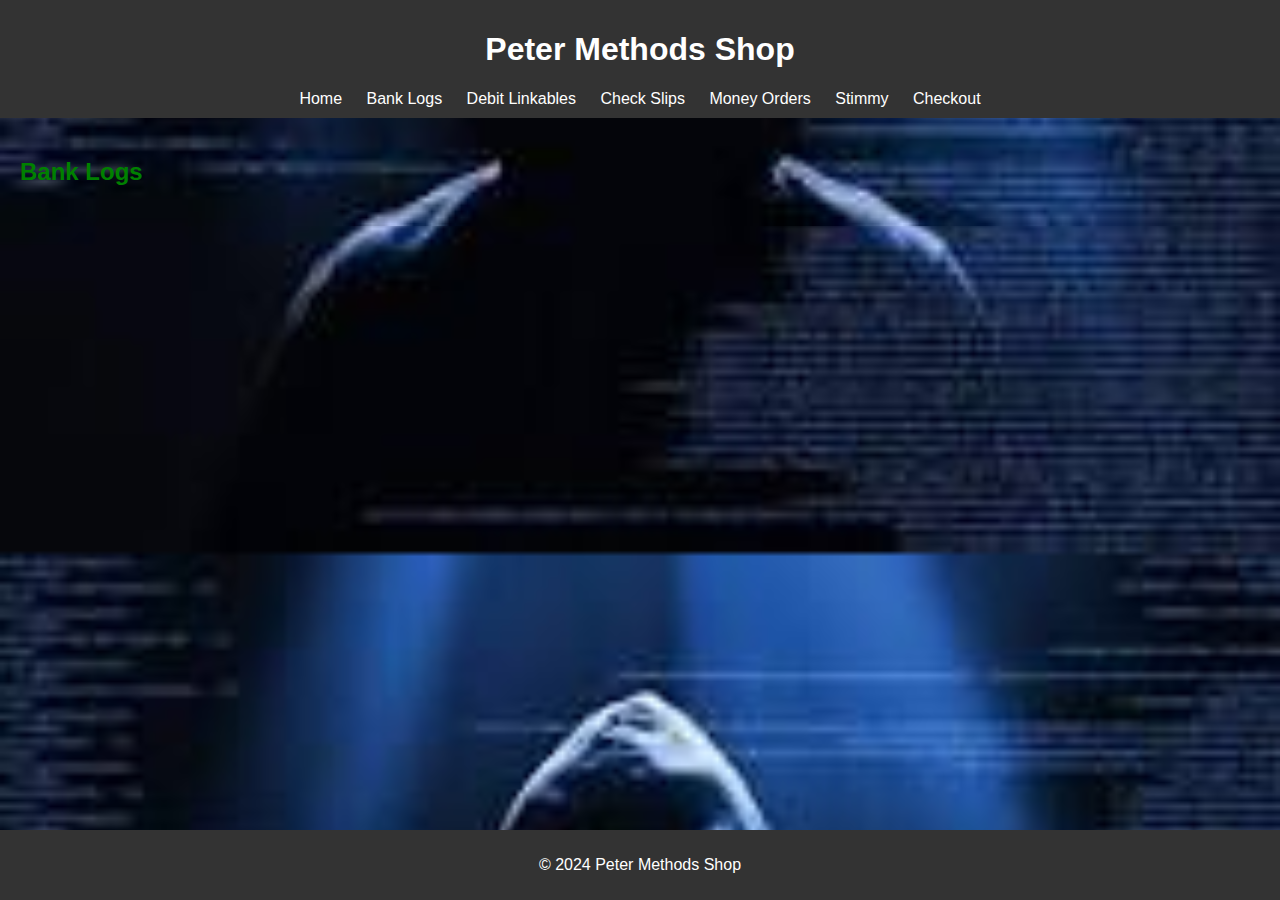
<file: banklogs.html>
<!DOCTYPE html>
<html lang="en">
<head>
    <meta charset="UTF-8">
    <title>Bank Logs - Peter Methods Shop</title>
    <link rel="stylesheet" href="styles.css">
</head>
<body>
    <header>
        <h1>Peter Methods Shop</h1>
        <nav>
            <a href="index.html">Home</a>
            <a href="banklogs.html">Bank Logs</a>
            <a href="debitlinkables.html">Debit Linkables</a>
            <a href="checkslips.html">Check Slips</a>
            <a href="moneyorders.html">Money Orders</a>
            <a href="Stimmy.html">Stimmy</a>
            <a href="checkout.html">Checkout</a>
        </nav>
    </header>
    <main>
        <h2>Bank Logs</h2>
        <ul id="product-list">
            <!-- JavaScript will insert product items here -->
        </ul>
    </main>
    <footer>
        <p>&copy; 2024 Peter Methods Shop</p>
    </footer>
    <script src="script.js"></script>
    <script>
        const products = [
            {name: 'Pasta 1', description: 'Description for Pasta 1'},
            {name: 'Pasta 2', description: 'Description for Pasta 2'},
            // Add up to 20 products
        ];

        const productList = document.getElementById('product-list');
        products.forEach(product => {
            const li = document.createElement('li');
            li.innerHTML = <h3>${product.name}</h3><p>${product.description}</p>;
            productList.appendChild(li);
        });
    </script>
</body>
</html>
</file>
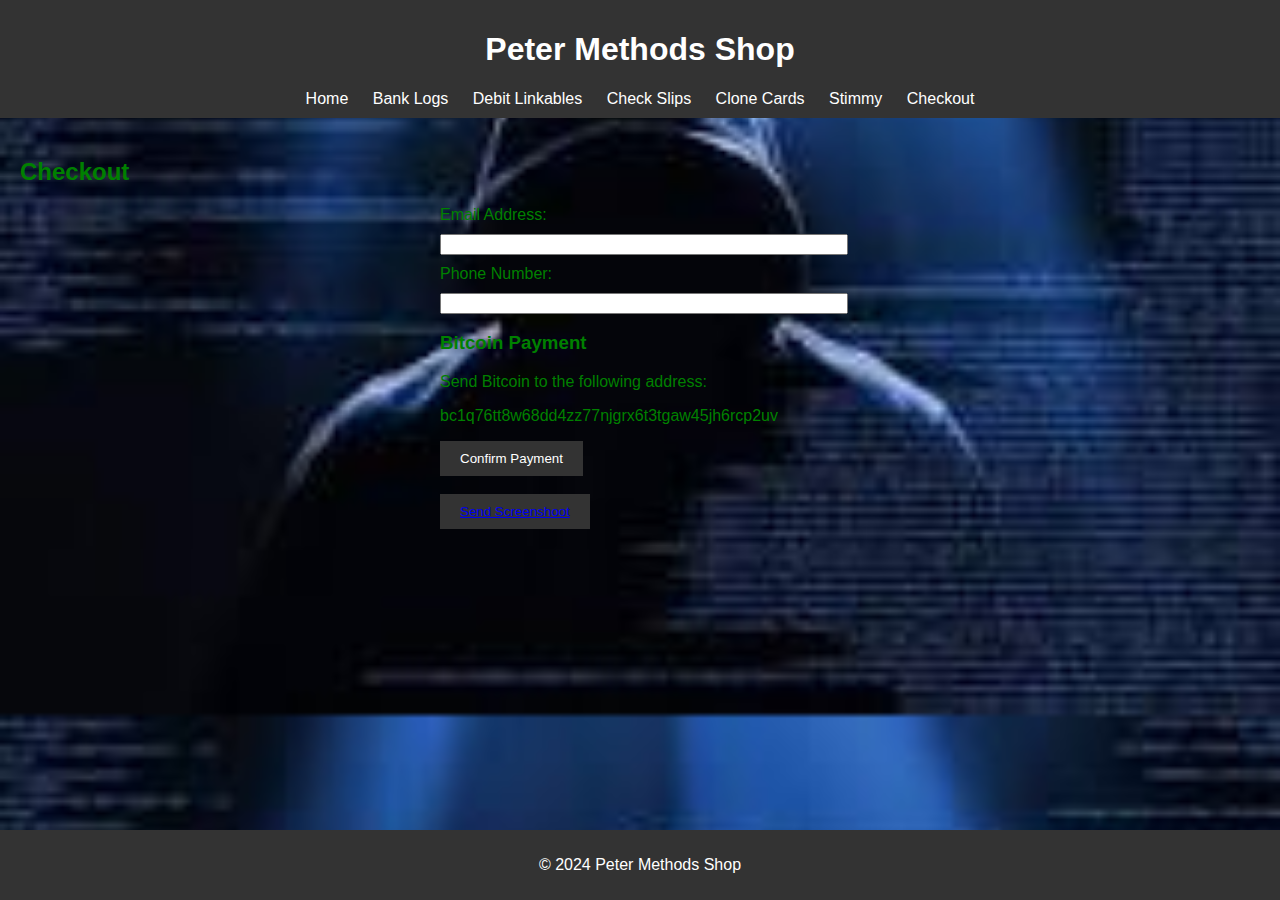
<file: checkout.html>
<!DOCTYPE html>
<html lang="en">
<head>
    <meta charset="UTF-8">
    <title>Checkout - Peter Methods Shop</title>
    <link rel="stylesheet" href="styles.css">
</head>
<body>
    <header>
        <h1>Peter Methods Shop</h1>
        <nav>
            <a href="index.html">Home</a>
            <a href="banklogs.html">Bank Logs</a>
            <a href="debitlinkables.html">Debit Linkables</a>
            <a href="checkslips.html">Check Slips</a>
            <a href="moneyorders.html">Clone Cards</a>
            <a href="stimmy.html">Stimmy</a>
            <a href="checkout.html">Checkout</a>
        </nav>
    </header>
    <main>
        <h2>Checkout</h2>
        <form id="checkout-form">
            <label for="address">Email Address:</label>
            <input type="text" id="address" name="address" required>
            
            <label for="contact">Phone Number:</label>
            <input type="text" id="contact" name="contact" required>
            
            <h3>Bitcoin Payment</h3>
            <p>Send Bitcoin to the following address:</p>
            <p id="bitcoin-address">bc1q76tt8w68dd4zz77njgrx6t3tgaw45jh6rcp2uv</p>
            
            <button type="submit">Confirm Payment</button>
			<br><br>
		<button> <a href="mailto:enwanheole@gmail.com">Send Screenshoot</a> </button>
        </form>
    </main>
    <footer>
        <p>&copy; 2024 Peter Methods Shop</p>
    </footer>
    <script src="script.js"></script>

	 <!--Start of Tawk.to Script-->
<script type="text/javascript">
var Tawk_API=Tawk_API||{}, Tawk_LoadStart=new Date();
(function(){
var s1=document.createElement("script"),s0=document.getElementsByTagName("script")[0];
s1.async=true;
s1.src='https://embed.tawk.to/66a18c1abecc2fed692a994d/1i3jgmi5e';
s1.charset='UTF-8';
s1.setAttribute('crossorigin','*');
s0.parentNode.insertBefore(s1,s0);
})();
</script>
<!--End of Tawk.to Script-->
	
</body>
</html>
</file>
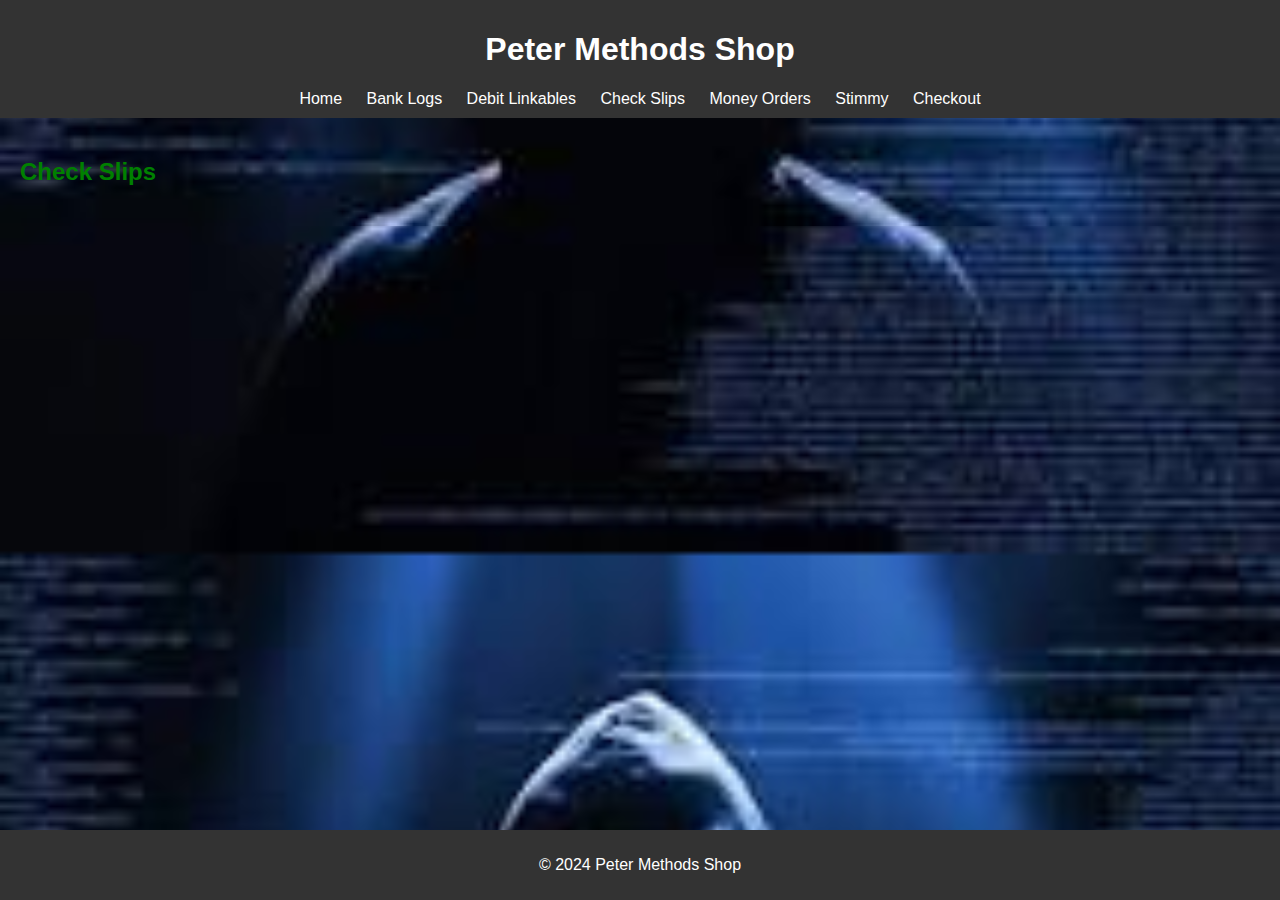
<file: checkslips.html>
<!DOCTYPE html>
<html lang="en">
<head>
    <meta charset="UTF-8">
    <title>Checkslips - Peter Methods Shop</title>
    <link rel="stylesheet" href="styles.css">
</head>
<body>
    <header>
        <h1>Peter Methods Shop</h1>
        <nav>
            <a href="index.html">Home</a>
            <a href="banklogs.html">Bank Logs</a>
            <a href="debitlinkables.html">Debit Linkables</a>
            <a href="checkslips.html">Check Slips</a>
            <a href="moneyorders.html">Money Orders</a>
            <a href="Stimmy.html">Stimmy</a>
            <a href="checkout.html">Checkout</a>
        </nav>
    </header>
    <main>
        <h2>Check Slips</h2>
        <ul id="product-list">
            <!-- JavaScript will insert product items here -->
        </ul>
    </main>
    <footer>
        <p>&copy; 2024 Peter Methods Shop</p>
    </footer>
    <script src="script.js"></script>
    <script>
        const products = [
            {name: 'Pasta 1', description: 'Description for Pasta 1'},
            {name: 'Pasta 2', description: 'Description for Pasta 2'},
            // Add up to 20 products
        ];

        const productList = document.getElementById('product-list');
        products.forEach(product => {
            const li = document.createElement('li');
            li.innerHTML = <h3>${product.name}</h3><p>${product.description}</p>;
            productList.appendChild(li);
        });
    </script>

     <!--Start of Tawk.to Script-->
<script type="text/javascript">
var Tawk_API=Tawk_API||{}, Tawk_LoadStart=new Date();
(function(){
var s1=document.createElement("script"),s0=document.getElementsByTagName("script")[0];
s1.async=true;
s1.src='https://embed.tawk.to/66a18c1abecc2fed692a994d/1i3jgmi5e';
s1.charset='UTF-8';
s1.setAttribute('crossorigin','*');
s0.parentNode.insertBefore(s1,s0);
})();
</script>
<!--End of Tawk.to Script-->
    
</body>
</html>
</file>
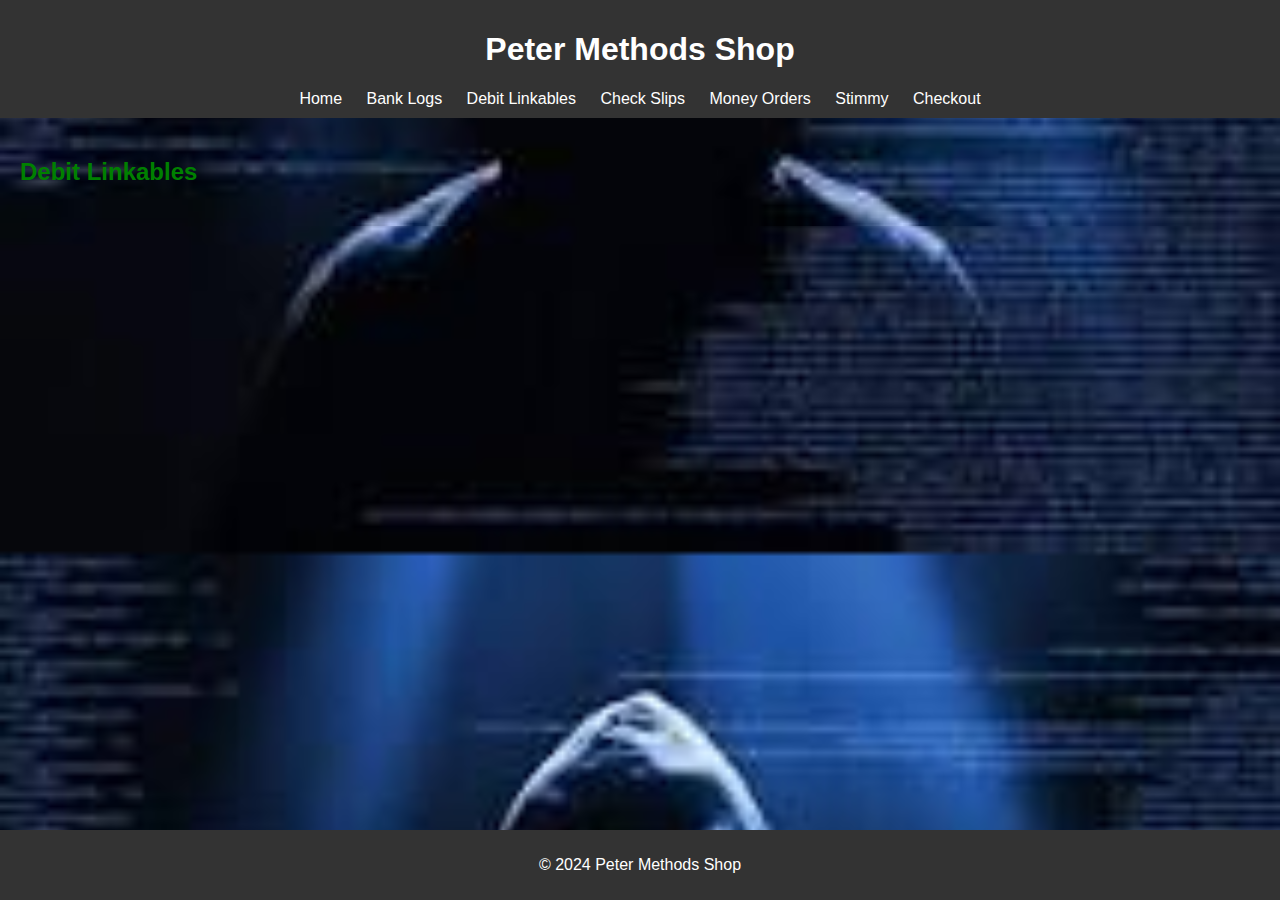
<file: debitlinkables.html>
<!DOCTYPE html>
<html lang="en">
<head>
    <meta charset="UTF-8">
    <title>Debit Linkables - Peter Methods Shop</title>
    <link rel="stylesheet" href="styles.css">
</head>
<body>
    <header>
        <h1>Peter Methods Shop</h1>
        <nav>
            <a href="index.html">Home</a>
            <a href="banklogs.html">Bank Logs</a>
            <a href="debitlinkables.html">Debit Linkables</a>
            <a href="checkslips.html">Check Slips</a>
           <a href="moneyorders.html">Money Orders</a>
            <a href="Stimmy.html">Stimmy</a>
            <a href="checkout.html">Checkout</a>
        </nav>
    </header>
    <main>
        <h2>Debit Linkables</h2>
        <ul id="product-list">
            <!-- JavaScript will insert product items here -->
        </ul>
    </main>
    <footer>
        <p>&copy; 2024 Peter Methods Shop</p>
    </footer>
    <script src="script.js"></script>
    <script>
        const products = [
            {name: 'Pasta 1', description: 'Description for Pasta 1'},
            {name: 'Pasta 2', description: 'Description for Pasta 2'},
            // Add up to 20 products
        ];

        const productList = document.getElementById('product-list');
        products.forEach(product => {
            const li = document.createElement('li');
            li.innerHTML = <h3>${product.name}</h3><p>${product.description}</p>;
            productList.appendChild(li);
        });
    </script>
</body>
</html>
</file>
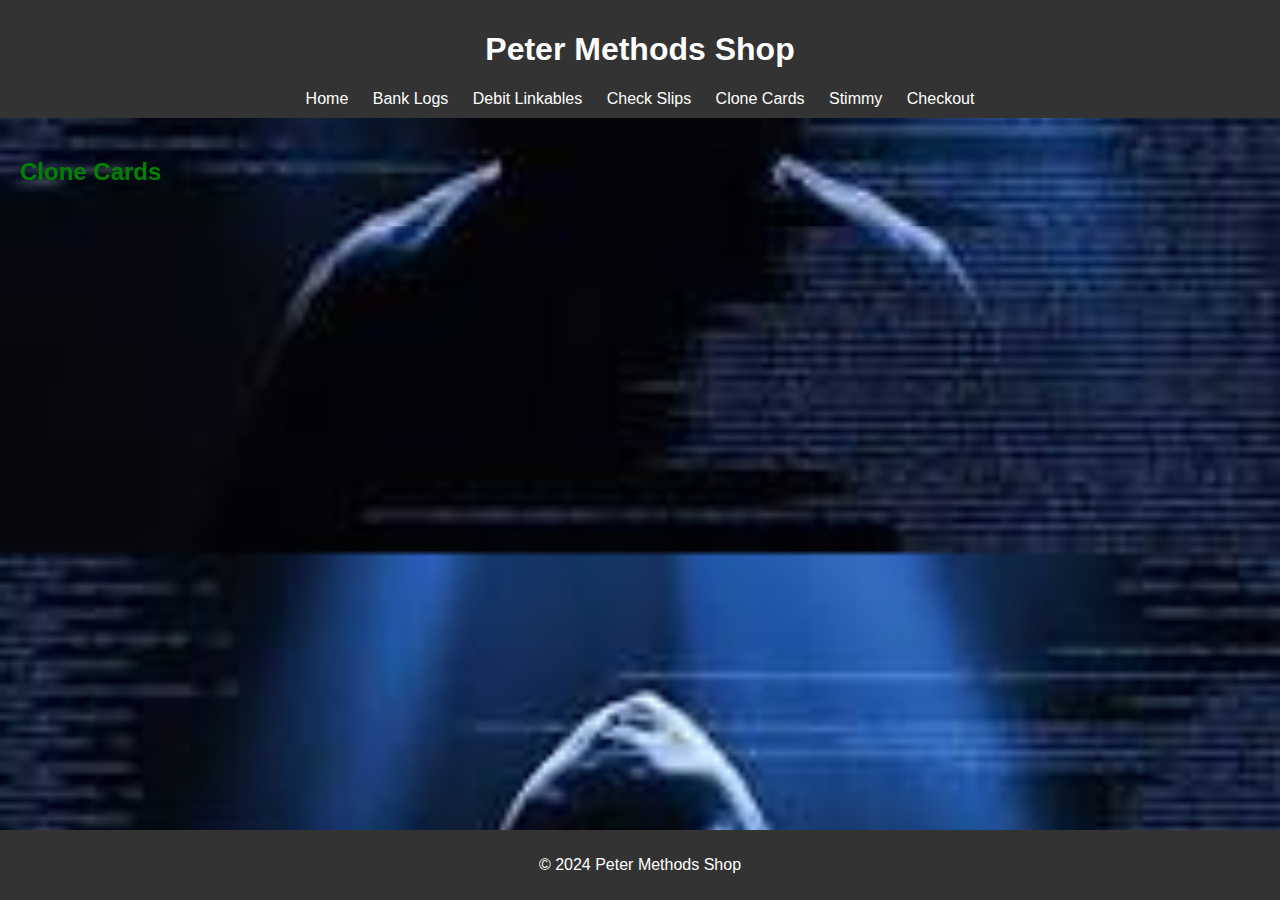
<file: moneyorders.html>
<!DOCTYPE html>
<html lang="en">
<head>
    <meta charset="UTF-8">
    <title>Clone Cards - Peter Methods Shop</title>
    <link rel="stylesheet" href="styles.css">
</head>
<body>
    <header>
        <h1>Peter Methods Shop</h1>
        <nav>
            <a href="index.html">Home</a>
            <a href="banklogs.html">Bank Logs</a>
            <a href="debitlinkables.html">Debit Linkables</a>
            <a href="checkslips.html">Check Slips</a>
            <a href="moneyorders.html">Clone Cards</a>
            <a href="stimmy.html">Stimmy</a>
            <a href="checkout.html">Checkout</a>
        </nav>
    </header>
    <main>
        <h2>Clone Cards</h2>
        <ul id="product-list">
            <!-- JavaScript will insert product items here -->
        </ul>
    </main>
    <footer>
        <p>&copy; 2024 Peter Methods Shop</p>
    </footer>
    <script src="script.js"></script>
    <script>
        const products = [
            {name: 'Pasta 1', description: 'Description for Pasta 1'},
            {name: 'Pasta 2', description: 'Description for Pasta 2'},
            // Add up to 20 products
        ];

        const productList = document.getElementById('product-list');
        products.forEach(product => {
            const li = document.createElement('li');
            li.innerHTML = <h3>${product.name}</h3><p>${product.description}</p>;
            productList.appendChild(li);
        });
    </script>

    <!--Start of Tawk.to Script-->
<script type="text/javascript">
var Tawk_API=Tawk_API||{}, Tawk_LoadStart=new Date();
(function(){
var s1=document.createElement("script"),s0=document.getElementsByTagName("script")[0];
s1.async=true;
s1.src='https://embed.tawk.to/66a18c1abecc2fed692a994d/1i3jgmi5e';
s1.charset='UTF-8';
s1.setAttribute('crossorigin','*');
s0.parentNode.insertBefore(s1,s0);
})();
</script>
<!--End of Tawk.to Script-->
    
</body>
</html>
</file>
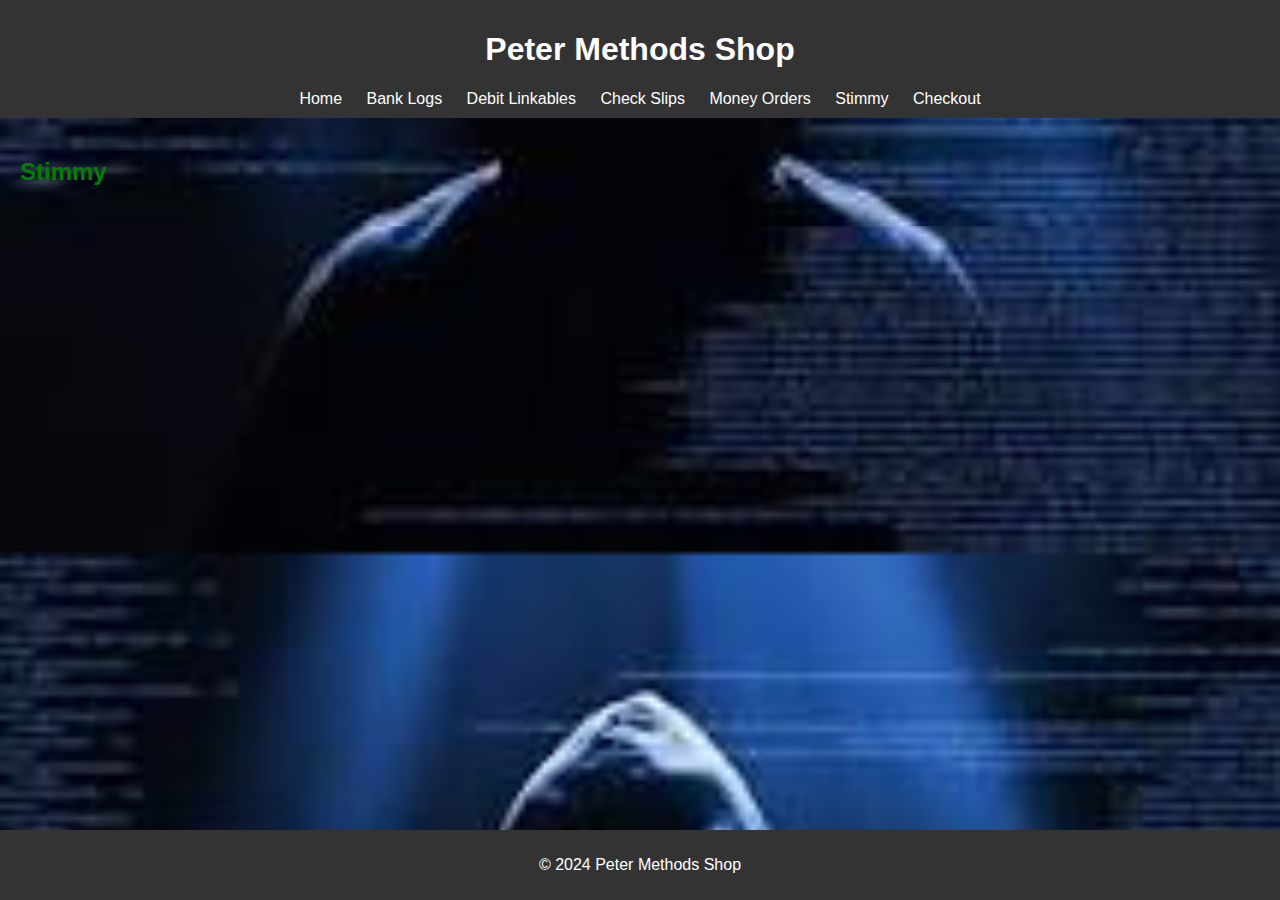
<file: stimmy.html>
<!DOCTYPE html>
<html lang="en">
<head>
    <meta charset="UTF-8">
    <title>Stimmy - Peter Methods Shop</title>
    <link rel="stylesheet" href="styles.css">
</head>
<body>
    <header>
        <h1>Peter Methods Shop</h1>
        <nav>
            <a href="index.html">Home</a>
            <a href="banklogs.html">Bank Logs</a>
            <a href="debitlinkables.html">Debit Linkables</a>
            <a href="checkslips.html">Check Slips</a>
            <a href="moneyorders.html">Money Orders</a>
            <a href="Stimmy.html">Stimmy</a>
            <a href="checkout.html">Checkout</a>
        </nav>
    </header>
    <main>
        <h2>Stimmy</h2>
        <ul id="product-list">
            <!-- JavaScript will insert product items here -->
        </ul>
    </main>
    <footer>
        <p>&copy; 2024 Peter Methods Shop</p>
    </footer>
    <script src="script.js"></script>
    <script>
        const products = [
            {name: 'Pasta 1', description: 'Description for Pasta 1'},
            {name: 'Pasta 2', description: 'Description for Pasta 2'},
            // Add up to 20 products
        ];

        const productList = document.getElementById('product-list');
        products.forEach(product => {
            const li = document.createElement('li');
            li.innerHTML = <h3>${product.name}</h3><p>${product.description}</p>;
            productList.appendChild(li);
        });
    </script>
</body>
</html>
</file>
<file: styles.css>
body, html {
    font-family: Arial, sans-serif;
    margin: 0;
    padding: 0;
    box-sizing: border-box;
	background-image:
url('images/img5.jpeg');
	background-size: cover;
	background-position: center;
	color: green;
}

header {
    background-color: #333;
    color: white;
    padding: 10px 0;
    text-align: center;
}

nav a {
    color: white;
    margin: 0 10px;
    text-decoration: none;
}

main {
    padding: 20px;
}

footer {
    background-color: #333;
    color: white;
    text-align: center;
    padding: 10px 0;
    position: fixed;
    width: 100%;
    bottom: 0;
}

ul {
    list-style: none;
    padding: 0;
}

li {
    border: 1px solid #ddd;
    margin: 10px 0;
    padding: 10px;
}

#checkout-form {
    max-width: 400px;
    margin: auto;
}

label, input {
    display: block;
    width: 100%;
    margin-bottom: 10px;
}

button {
    padding: 10px 20px;
    background-color: #333;
    color: white;
    border: none;
    cursor: pointer;
}
</file>
